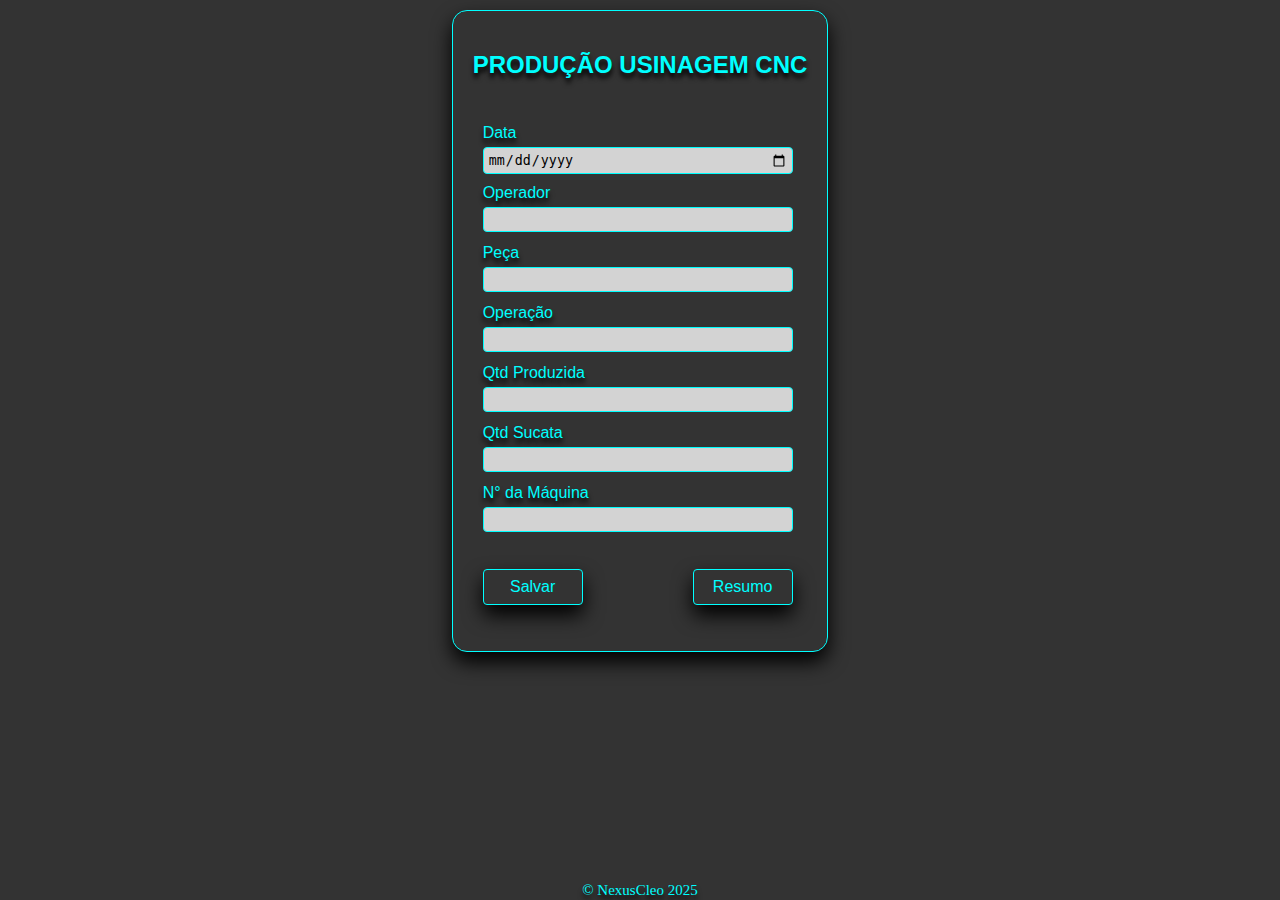
<file: index.html>
<!DOCTYPE html>

<html lang = "pt-br">
	<head>
		<meta name="viewport" content="width=device-width,initial-scale=1.0">
		<meta charset="UTF-8">
		<link rel="stylesheet" href="style.css">
		<title>Produção CNC</title>
	</head>

	<body>
		<div class="container-dados">
			<div class="cabecalho">
				<h2>PRODUÇÃO USINAGEM CNC</h2>
			</div>
			
			<div class="form-fields"> <!-- Novo container para os campos -->
				<div class="campo-dado">
					<label for="data">Data</label>
					<input type="date" id="data" name="data">
				</div>
				
				<div class="campo-dado">
					<label for="operador">Operador</label>
					<input type="text" id="operador" name="operador">
				</div>
				
				<div class="campo-dado">
					<label for="peca">Peça</label>
					<input type="text" id="peca" name="peca">
				</div>
				
				<div class="campo-dado">
					<label for="operacao">Operação</label>
					<input type="text" id="operacao" name="operacao">
				</div>
				
				<div class="campo-dado">
					<label for="quantidade">Qtd Produzida</label>
					<input type="number" id="quantidade" name="quantidade">
				</div>
				
				<div class="campo-dado">
					<label for="descartadas">Qtd Sucata</label>
					<input type="number" id="descartadas" name="descartadas">
				</div>
				
				<div class="campo-dado">
					<label for="maquina">N° da Máquina</label>
					<input type="number" id="maquina" name="maquina">
				</div>
			</div>
			<div class="container-botoes-index">
				<button type="submit" class="botao-salvar">Salvar</button>
				<button type="button" class="botao-visualizar">Resumo</button>
			</div>
		</div>
		
		<script type="module" src="script.js"></script>
		
		<footer>
			&copy; NexusCleo 2025
		</footer>
	</body>
</html>
</file>
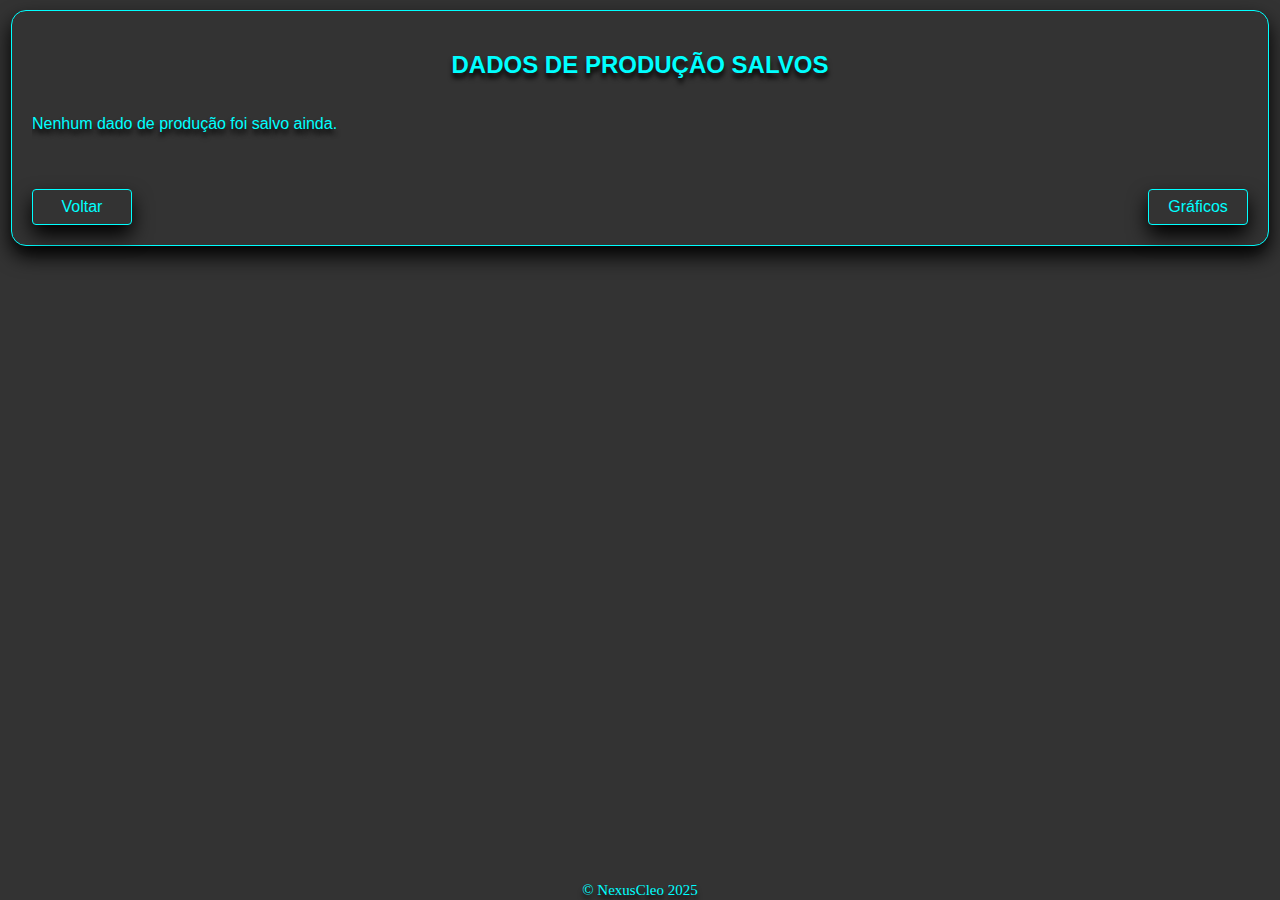
<file: resumo.html>
<!DOCTYPE html>
<html lang="pt-br">
    <head>
        <meta charset="UTF-8">
        <meta name="viewport" content="width=device-width, initial-scale=1.0">
        <title>Produção CNC</title>
        <link rel="stylesheet" href="style.css">
        <!-- Importação dos Ícones do Google Fonts (Material Symbols) -->
        <link rel="stylesheet" href="https://fonts.googleapis.com/css2?family=Material+Symbols+Outlined:opsz,wght,FILL,GRAD@20..48,100..700,0..1,-50..200" />
    </head>

    <body>
        <div class="container-resumo">
            <h2>DADOS DE PRODUÇÃO SALVOS</h2>
            <!-- Novo container para agrupar a tabela e a rolagem -->
            <div class="tabela-wrapper">
                <div id="cabecalho-tabela">
                    <!-- O cabeçalho da tabela será inserido aqui -->
                </div>
                <div id="corpo-tabela-container">
                    <!-- A tabela será inserida aqui pelo JavaScript -->
                </div>
            </div>
			<div class="container-botoes">
				<button onclick="window.location.href='index.html'" class="botao-voltar">Voltar</button>				
				<button onclick="window.location.href='analise.html'" class="botao-analise">Gráficos</button>
				<button class="botao-excluir">Excluir</button>
			</div>
        </div>

        <script type="module" src="resumo.js"></script>

		<footer>
			&copy; NexusCleo 2025
		</footer>
    </body>
</html>
</file>
<file: style.css>
:root {
	--cor-fundo: #333;
	--cor-destaque: #00ffff;
	--cor-texto-principal: #fff;
	--cor-excluir: #c0392b;
	--cor-sombra: rgba(0, 0, 0, 1);
}

body {
	font-family: Arial, sans-serif;
	background-color: var(--cor-fundo);
	display: flex;
	flex-direction: column; /* Empilha os itens verticalmente */
	align-items: center;
	justify-content: center;
	min-height: 100vh;
	margin: 0;
	text-shadow:  0 5px 5px var(--cor-sombra);
}

.container-resumo,
.container-analise {
	background-color: var(--cor-fundo);
	color: var(--cor-destaque);
	padding: 20px;
	margin: 10px;
	border-radius: 15px;
	border: 1px solid var(--cor-destaque);
	box-shadow: 0 10px 20px var(--cor-sombra);
	display: flex;
	flex-direction: column;
	width: 1400px; /* Largura padrão */
	max-width: 95vw; /* Garante que não exceda a largura da tela */
	max-height: 600px; /* Garante que não exceda a altura da tela, com margem */
}

/* --- Estilo Específico para o Container de Dados (Formulário) --- */
.container-dados {
	background-color: var(--cor-fundo);
	color: var(--cor-destaque);
	padding: 20px;
	margin: 10px;
	border-radius: 15px;
	border: 1px solid var(--cor-destaque);
	box-shadow: 0 10px 20px var(--cor-sombra);
	display: flex;
	flex-direction: column;
	width: fit-content; /* Largura se ajusta ao conteúdo */
	min-height: 600px;
	gap: 15px; /* Espaçamento entre os elementos filhos */
}

.campo-dado {
	display: flex;
	flex-direction: column;
	height: 50px;
	width: 100%;
	padding: 10px;
	box-sizing: border-box;
}

.campo-dado label {
	margin-bottom: 5px;
}

.campo-dado input {
	padding: 4px;
	background: #d3d3d3;
	border: 1px solid var(--cor-destaque);
	border-radius: 4px;
	width: 300px;
}

/* Adicionado para distribuir os campos de formulário uniformemente */
.form-fields {
	display: flex;
	flex-direction: column;
	gap: 10px; /* Espaçamento entre os campos do formulário */
}

.container-botoes {
	display: flex;
	justify-content: space-between;
	margin-top: 20px; /* Adiciona um espaçamento acima dos botões */
}

.container-botoes-index {
	display: flex;
	justify-content: space-between;
	margin: 30px 0 0 10px;
	max-width: 310px; /* Limita a largura total do container de botões */
}

/* Estilos base comuns para todos os botões */
.botao-salvar,
.botao-visualizar,
.botao-voltar,
.botao-analise,
.botao-excluir {
	background-color: var(--cor-fundo);
	color: var(--cor-destaque);
	font-size: 16px;
	border: 1px solid var(--cor-destaque);
	border-radius: 4px;
	cursor: pointer;
	width: 100px;
	padding: 8px;
	box-shadow:  0 10px 20px var(--cor-sombra);
	transition: background-color 0.3s ease, transform 0.3s ease; /* Transição suave */
}

/* Estilo para o botão de excluir na tabela */
.botao-excluir {
	color: var(--cor-excluir);
	border-color: var(--cor-excluir);
}

/* Efeito hover para os botões */
.botao-salvar:hover,
.botao-visualizar:hover,
.botao-voltar:hover,
.botao-analise:hover {
	background-color: #2f4f4f;
	transform: translateY(-1px);
}

.botao-excluir:hover {
	background-color: rgba(213, 128, 128, 0.184);
	transform: translateY(-1px);
}

/* Novo container para agrupar os gráficos */
.graficos-wrapper {
	flex-grow: 1; /* Faz este wrapper crescer e ocupar o espaço */
	overflow-y: auto; /* Adiciona rolagem se os gráficos não couberem na altura */
	display: flex;
	flex-direction: column;
	min-height: 0; /* Correção para flexbox em alguns navegadores */
	gap: 20px; /* Espaçamento entre os gráficos */
}

.grafico-container {
	background-color: #2c2c2c;
	padding: 20px;
	border-radius: 8px;
	width: 100%;
}

.container-resumo h2,
.container-analise h2 {
    font-size: 1.5em; /* Padroniza o tamanho do título com os outros H2s */
	text-align: center;
}

/* Contêiner para o cabeçalho estático */
#cabecalho-tabela {
	font-size: 14px; /* Reduz um pouco a fonte para melhor encaixe */
	padding-right: 12px; /* Compensa o espaço da barra de rolagem que aparecerá no corpo */
}

/* Novo container que agrupa o cabeçalho e o corpo da tabela */
.tabela-wrapper {
	flex-grow: 1; /* Faz este container crescer para ocupar o espaço disponível */
	display: flex;
	flex-direction: column;
	overflow: hidden; /* Garante que o conteúdo não vaze */
	margin-bottom: 20px; /* Adiciona um espaço antes dos botões */
}

/* Contêiner do corpo da tabela com barra de rolagem */
#corpo-tabela-container {
	overflow-y: auto; /* Adiciona a barra de rolagem vertical apenas quando necessário */
}

table {
    width: 100%;
    table-layout: fixed; /* Essencial para alinhar colunas entre tabelas separadas */
    border-collapse: collapse; /* Sombra mais sutil para a tabela */
}

th, td {
    border: 1px solid var(--cor-destaque);
    padding: 8px;
    text-align: left;
    overflow-wrap: break-word; /* Garante que o texto quebre para não estourar a célula */
}

th {
    color: var(--cor-destaque);
	text-shadow: none;
}

td {
	color: var(--cor-texto-principal);
	text-shadow: none;
}

/* Estilo para a linha da tabela quando o mouse passa por cima */
tbody tr:hover {
	background-color: #3a3a3a; /* Um cinza um pouco mais claro para indicar interatividade */
	cursor: pointer;
}

/* Estilo para a linha da tabela que está selecionada */
tbody tr.selected {
	background-color: #004040; /* Um tom de ciano escuro para a seleção */
	color: var(--cor-texto-principal);
}

footer {
	color: var(--cor-destaque);
	font-size: 15px;
	margin-top: auto; /* Empurra o rodapé para o final do espaço disponível */
	padding: 1px;
	font-family: 'Times New Roman', serif;
}

/* Remove as setas dos inputs de número  */
/* Para Chrome, Safari, Edge, Opera */
input::-webkit-outer-spin-button,
input::-webkit-inner-spin-button {
  -webkit-appearance: none;
  margin: 0;
}
/* Apenas para o Firefox */
/*
input[type="number"] {
	-moz-appearance: textfield;
} */

/* --- Estilização da Barra de Rolagem --- */

/* Para navegadores baseados em WebKit (Chrome, Safari, Edge, etc.) */
::-webkit-scrollbar {
    width: 12px; /* Largura da barra de rolagem */
}

::-webkit-scrollbar-track {
    background: #2c2c2c; /* Cor de fundo da trilha, um pouco mais clara que o body */
}

::-webkit-scrollbar-thumb {
    background-color: var(--cor-destaque); /* Cor da alça (thumb) */
    border-radius: 10px; /* Bordas arredondadas na alça */
    border: 2px solid #2c2c2c; /* Cria uma "borda" usando a cor da trilha */
}

/* Para Firefox */
* {
    scrollbar-width: thin; /* Deixa a barra mais fina */
    scrollbar-color: var(--cor-destaque) #2c2c2c; /* Cor da alça e cor da trilha */
}
</file>
